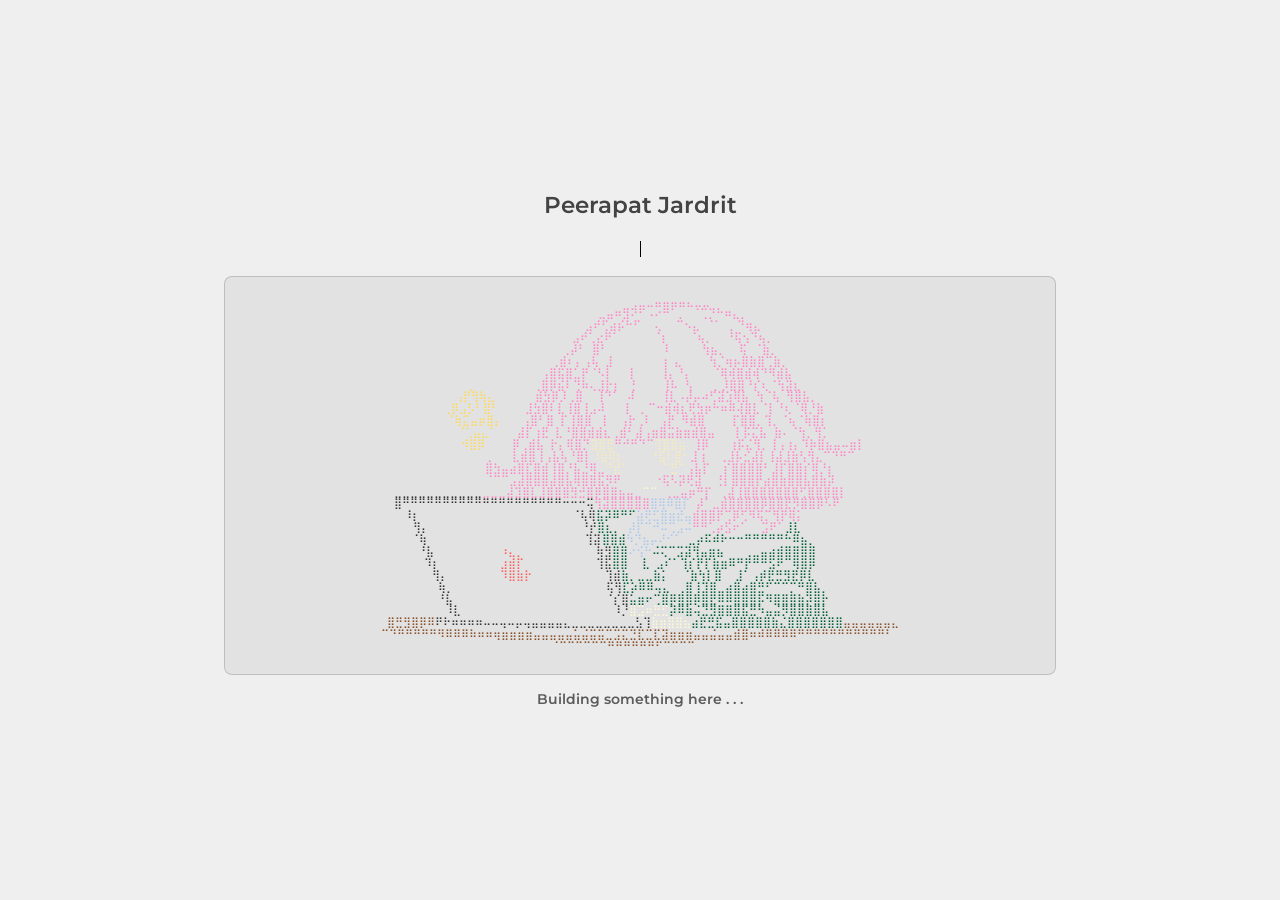
<file: index.html>
<!doctype html>
<html lang="en">
  <head>
    <meta charset="utf-8" />
    <meta name="viewport" content="width=device-width, initial-scale=1" />
    <title>Peerapat-J</title>
    <meta
      name="description"
      content="A temporary page while this site is being rebuilt."
    />
    <link rel="preconnect" href="https://fonts.googleapis.com" />
    <link rel="preconnect" href="https://fonts.gstatic.com" crossorigin />
    <link
      href="https://fonts.googleapis.com/css2?family=Merriweather:wght@400;900&family=Montserrat:wght@600&display=swap"
      rel="stylesheet"
    />
    <link rel="stylesheet" href="styles.css?v=20260425-3" />
    <link
      rel="icon"
      href="data:image/svg+xml,%3Csvg xmlns='http://www.w3.org/2000/svg' viewBox='0 0 100 100'%3E%3Ctext y='0.9em' font-size='90'%3E%F0%9F%90%BF%EF%B8%8F%3C/text%3E%3C/svg%3E"
    />
  </head>
  <body>
    <main class="page home">
      <p class="site-name">Peerapat Jardrit</p>
      <section class="status" aria-labelledby="page-title">
        <h1
          id="page-title"
          class="typewriter"
          aria-label="Under implementation . . . squirrel"
        >
          <span aria-hidden="true">Under implementation . . . 🐿️</span>
        </h1>
      </section>

      <section class="terminal-preview" aria-label="ASCII art preview">
        <pre aria-hidden="true" class="ascii-art">                         <span class="ascii-hair">       ⢀⣀⣀⣤⣤⣤⣤⣄⣀⣀                     </span>  
                         <span class="ascii-hair">   ⣀⣤⠶⣻⠝⠋⠠⠔⠛⠁⡀ ⠈⢉⡙⠓⠶⣄⡀                </span>  
                         <span class="ascii-hair"> ⣠⠞⢋⣴⡮⠓⠋  ⢄  ⠉⠢⣄ ⠈⠁ ⡀⠙⢶⣄              </span>  
                        <span class="ascii-hair">⣠⠞⢁⣔⠟⠁     ⠈⡆   ⠈⢦⡀  ⠘⢯⢢⠙⢦⡀            </span>  
                      <span class="ascii-hair">⢀⡼⠃ ⣿⠃        ⠸     ⢳⣦⡀  ⢯ ⠈⣷⡀           </span>  
                     <span class="ascii-hair">⢀⣾⠆⡄⢠⢧ ⣸       ⢰ ⣄    ⢳⡈⢶⡦⣿⣷⣿⢉⣷⡀          </span>  
                    <span class="ascii-hair">⢠⣿⣯⣿⣁⡟⠈⠣⡇  ⢸    ⢸⡄⠘⡄   ⠈⢿⢾⣿⣾⢾⠙⠻⣾⣧          </span>  
<span class="ascii-exclamation">         ⢀        </span><span class="ascii-hair"> ⢀⣿⡿⣮⠇⢙⠷⢄⣸⡗⡆ ⢘    ⢸⠧ ⢣   ⡀⡸⣿⣿⠘⡎⢆⠈⢳⣽⣆         </span>  
<span class="ascii-exclamation">        ⢠⡟⢻⢷⣄     </span><span class="ascii-hair"> ⣾⣳⡿⡸⢀⣿  ⢸⠙⠁ ⠼    ⢸⣇⠠⡼⡤⠴⢋⣽⣱⢿⣧ ⢳⠈⢧ ⢻⣿⣧⡀       </span>  
<span class="ascii-exclamation">       ⢀⡿⣠⡣⠃⣿⠃    </span><span class="ascii-hair">⣸⣳⣿⠇⣇⢸⣿⢸⣠⠼   ⡇ ⡀⠉⠒⣾⢾⣆⢟⣳⡶⠓⠶⠿⢼⣿⣇⠈⡇⠘⢆⠈⢿⡘⣷         </span>
<span class="ascii-exclamation">       ⠈⢷⣍⣤⡶⣿⡄   </span><span class="ascii-hair">⢠⣿⠃⣿ ⡏⢸⣿⣿ ⢸  ⢠⡗⢀⠇ ⢠⡟ ⠻⣾⣿    ⡏⣿⣿⡀⢹⡀⠈⢦⠈⢷⣿⡆        </span>
<span class="ascii-exclamation">         ⠈⢁⣤⣄⠁   </span><span class="ascii-hair">⣼⡏⢰⣟ ⣇⠘⣿⣿⣾⣾⣆⢀⣾⠃⣼⢠⣶⣿⣭⣷⣶⣾⣿⣤   ⡇⡯⣍⣧ ⣷⠄⠈⢳⡀⢻⡁        </span>
<span class="ascii-exclamation">          ⠺⣿⡿    </span><span class="ascii-hair">⡿⢀⣾⣧ ⡗⡄⢿⣿⡙</span><span class="ascii-eyes">⣽⣿⣟<span class="ascii-hair">⠛⠚⠛⠙⠉</span>⢹⣿⣿⣦ </span><span class="ascii-hair">⢸⡿   ⢰⡯⣌⢻⡀⢸⢠⢰⡄⠹⡷⣿⣦⣤⠤⣶⡇   </span>
<span class="ascii-exclamation">             </span><span class="ascii-hair">⢀   ⣇⣾⣿⢸⢠⣧⢧⠘⣿⡇</span><span class="ascii-eyes">⠸⣿⢿⡆    ⠘⣯⠇⣿⠂</span><span class="ascii-hair">⣸⢰  ⢀⣸⡧⣊⣼⡇⢸⣼⣸⣷⢣⢻⣄⠉⠙⠛⠉    </span>
            <span class="ascii-hair"> ⣿⣳⣤⣴⣿⣏⣿⣾⢸⣿⡘⣧⣘⢿⣀</span><span class="ascii-eyes">⠙⣞⠁</span>     <span class="ascii-eyes">⠉⣛⠉</span><span class="ascii-hair">⢠⣧⡏  ⡎⣿⣿⣿⣿⠃⣸⡏⣿⣿⡎⢿⡘⡆       </span>
            <span class="ascii-hair"> ⠈⠉⠉⣠⣼⣿⣿⣿⣼⣿⣧⢿⣿⣿⣯⡻⠟</span>     <span class="ascii-hair">⠐⢯⠣⡽⢟⣽  ⢘⡇⣿⣿⣿⡟⣴⣿⣷⣿⣿⣧⣿⣷⡽       </span>
 ⣀⣀⣀⣀⣀⣀⣀⣀⣀⣀⣀<span class="ascii-hair">⣀⣀⣀⣼⣹⣿⣇⣸⣿⣿⣿⣻⣚⣿⡿⣿⣿⣦⣤⣀</span><span class="ascii-skin">⠉⠉</span> <span class="ascii-hair">⢀⣀⣤⡶⠛⡏ ⢀⣼⢸⣿⣿⣿⣿⣿⣿⣿⢋⣿⣿⣿⣿⡇       </span>
 ⣿⠛⠛⠛⠛⠛⠛⠛⠛⠛⠛⠛⠛⠛⠛⠛⠛⠛⠛⠛⠛⠒⠒⠒⢭<span class="ascii-hair">⢻⣽⣿⣿⣿⣿⣿</span><span class="ascii-shirt">⣿⢿⠿⣿⡏ </span><span class="ascii-hair">⡼⠁⣀⣾⣿⣿⣿⣿⡿⣿⣿⣟⡻⣿⣿⡿⠣⠟        </span>
⠸⡆                       ⠈⢧⢿<span class="ascii-cloth">⣯⡽⠿⠛⠋</span><span class="ascii-shirt">⣵⢟⣋⣿⣶⣞⣤</span><span class="ascii-hair">⣾⣿⣿⡟⢉⡿⢋⠻⢯⡉⢻⡟⢿⡅        </span>   
 ⢻⡄                       ⠘⡞<span class="ascii-cloth">⣿⣆⡀</span><span class="ascii-shirt"> ⡼⡏⠉⠚⠭⢉⣠⠬</span><span class="ascii-hair">⠛⠛⢁⡴⣫⠖⠁  ⣩⠟⠁</span><span class="ascii-cloth">⣸⣇</span><span class="ascii-hair">        </span>   
 ⠈⢷        <span class="ascii-fire">              </span>  ⢹⣽<span class="ascii-cloth">⣿⣿⣾</span><span class="ascii-shirt">⠳⡙⣦⡤⠜⠊⠁ </span><span class="ascii-cloth">⣀⡴⠯⠾⠗⠒⠒⠛⠛⠛⠛⠛⠓⠿⣦⡀      </span>   
  ⠘⣧       <span class="ascii-fire">   ⠰⣄⡀        </span>   ⢷⣻<span class="ascii-cloth">⣿⣿</span><span class="ascii-shirt">⠔⢪⠓</span><span class="ascii-cloth">⠬⢍⠉</span><span class="ascii-cloth">⣩⣽⢻⣤⣶⣦   ⢀⣀⣤⣴⣾⣿⣿⣿⣿      </span>   
   ⠹⡆      <span class="ascii-fire">   ⣰⣾⡏        </span>   ⢹⣯<span class="ascii-cloth">⣿⣿  ⣇ ⣠⠎⠁⢹⡎⡟⡏⣷⣶⠿⠛⡟⠛⠛⣫⠟⠉⢿⣿⡿      </span>   
    ⢻⡄     <span class="ascii-fire">   ⠹⣿⣷⡗       </span>    ⢹⣾<span class="ascii-cloth">⣷⡀⣀⣀⣷⡅  ⠈⣷⢳⡇⣿  ⣸⠁⢠⡾⣟⣛⣻⣟⡿⣇      </span>   
     ⢷⡀                       ⢯⢻<span class="ascii-cloth">⣏⡵⠿⠿⢤⣄ ⢀⣿⢸⣹⣿⣀⣴⣿⣴⣿⣛⠋⠉⠉⡉⠛⣿⣧⡀    </span>   
     ⠘⣧                       ⠈⡎⣿<span class="ascii-cloth">⣥⣶⠖⢉⣿⡿⣿⣿⡿⣿⣟⠿⠿⣿⣿⣿⡯⠻⣿⣿⣿⣷⡽⣿⡗    </span>   
      ⠸⣇                       ⠸⡘<span class="ascii-skin">⣿⣩⠶⣛⣋</span><span class="ascii-cloth">⡽⠿⣷⢬⣙⣻⣿⣿⣿⣯⣛⠳⣤⣬⡻⣿⣿⣿⣿⣧    </span>   
 <span class="ascii-table">⣿⣛⣻⣿⡿⠿</span>⠟⠗⠶⠶⠶⠶⠤⠤⢤⠤⡤⢤⣤⣤⣤⣤⣄⣀⣀⣀⣀⣀⣀⣀⣀⣣⢹<span class="ascii-skin">⣷⣶⣿⣿⣦</span><span class="ascii-cloth">⣴⣟⣛⣯⣤⣿⣿⣿⣿⣿⣷⣌⣿⣿⣿⣿⣿⣿⣿</span><span class="ascii-table">⣤⣤⣤⣤⣤⣤⣄</span>
<span class="ascii-table">⠉⠙⠛⠛⠛⠛⠛⠻⠿⠿⠿⠷⠶⠶⢶⣶⣶⣶⣶⣤⣤⣤⣤⣤⣥⣬⣭⣭⣉⣩⣍⣙⣏⣉⣏⣽⣶⣶⣶⣤⣤⣬⣤⣤⣾⣿⠶⠾⠿⠿⠿⠿⠛⠛⠛⠛⠛⠛⠛⠛⠛⠛⠛⠃</span> 
<span class="ascii-table">                     ⠈⠉⠉⠉⠉⠉⠉⠛⠛⠛⠛⠛⠛⠋⠉⠉⠉⠉</span>                          </pre>
      </section>

      <p class="status-note">Building something here . . .</p>
    </main>
  </body>
</html>
</file>
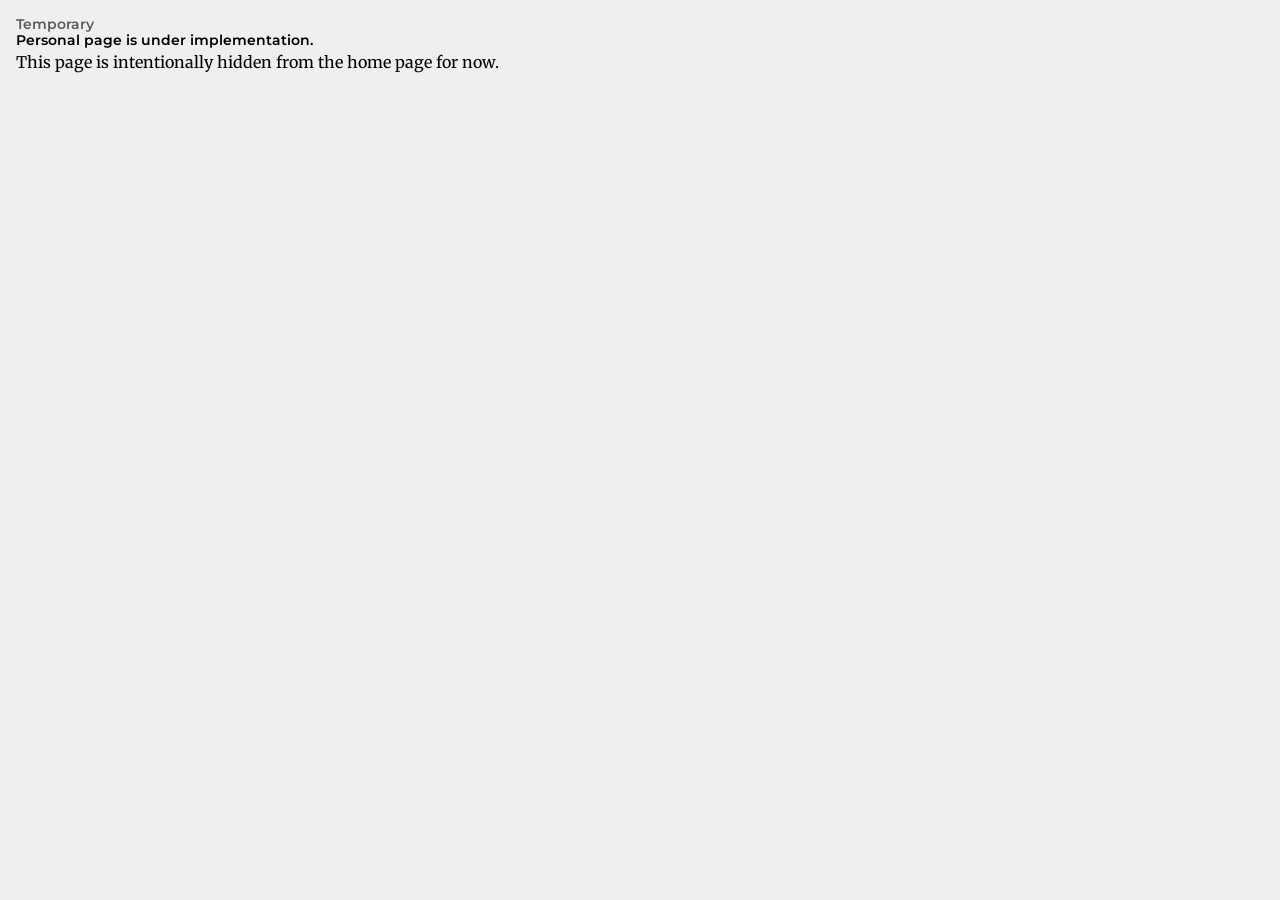
<file: about.html>
<!doctype html>
<html lang="en">
  <head>
    <meta charset="utf-8" />
    <meta name="viewport" content="width=device-width, initial-scale=1" />
    <title>About</title>
    <meta name="description" content="This page is temporarily unavailable." />
    <meta name="robots" content="noindex, nofollow" />
    <link rel="preconnect" href="https://fonts.googleapis.com" />
    <link rel="preconnect" href="https://fonts.gstatic.com" crossorigin />
    <link
      href="https://fonts.googleapis.com/css2?family=Merriweather:wght@400;900&family=Montserrat:wght@600&display=swap"
      rel="stylesheet"
    />
    <link rel="stylesheet" href="styles.css" />
    <link
      rel="icon"
      href="data:image/svg+xml,%3Csvg xmlns='http://www.w3.org/2000/svg' viewBox='0 0 100 100'%3E%3Ctext x='50' y='68' text-anchor='middle' font-size='64' font-family='monospace'%3EB%3C/text%3E%3C/svg%3E"
    />
  </head>
  <body>
    <main class="page">
      <p class="eyebrow">Temporary</p>
      <h1>Personal page is under implementation.</h1>
      <p>This page is intentionally hidden from the home page for now.</p>
    </main>
  </body>
</html>
</file>
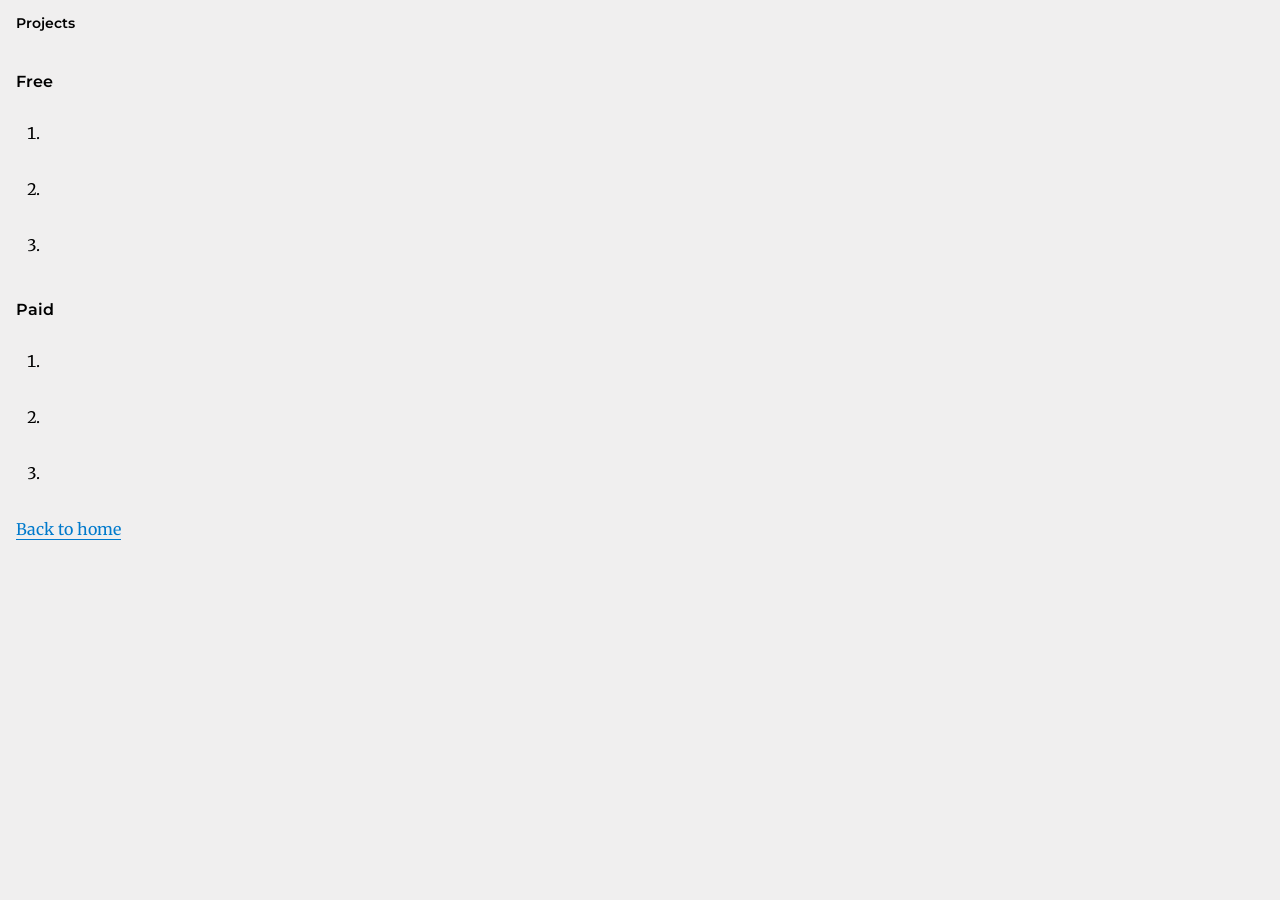
<file: projects.html>
<!doctype html>
<html lang="en">
  <head>
    <meta charset="utf-8" />
    <meta name="viewport" content="width=device-width, initial-scale=1" />
    <title>Projects | Peerapat Jardrit</title>
    <meta
      name="description"
      content="Free and paid macOS apps and tools by Peerapat Jardrit."
    />
    <link rel="preconnect" href="https://fonts.googleapis.com" />
    <link rel="preconnect" href="https://fonts.gstatic.com" crossorigin />
    <link
      href="https://fonts.googleapis.com/css2?family=Merriweather:wght@400;900&family=Montserrat:wght@600&display=swap"
      rel="stylesheet"
    />
    <link rel="stylesheet" href="styles.css" />
    <link
      rel="icon"
      href="data:image/svg+xml,%3Csvg xmlns='http://www.w3.org/2000/svg' viewBox='0 0 100 100'%3E%3Ctext y='0.9em' font-size='90'%3E%F0%9F%90%BF%EF%B8%8F%3C/text%3E%3C/svg%3E"
    />
  </head>
  <body>
    <main class="page">
      <h1>Projects</h1>

      <section>
        <h2>Free</h2>
        <ol>
          <li></li>
          <li></li>
          <li></li>
        </ol>
      </section>

      <section>
        <h2>Paid</h2>
        <ol>
          <li></li>
          <li></li>
          <li></li>
        </ol>
      </section>

      <p><a href="index.html">Back to home</a></p>
    </main>
  </body>
</html>
</file>
<file: styles.css>
:root {
  color-scheme: light dark;
  --bg: #f0efef;
  --text: #000;
  --link: #007acc;
}

* {
  box-sizing: border-box;
}

html {
  scroll-behavior: smooth;
}

body {
  margin: 0;
  background: var(--bg);
  color: var(--text);
  font-family: "Merriweather", Georgia, serif;
  font-size: 16px;
  line-height: 1.75;
  font-weight: 400;
  font-kerning: normal;
  word-wrap: break-word;
}

a {
  color: var(--link);
  text-decoration: none;
  box-shadow: 0 1px 0 0 currentColor;
}

a:hover {
  box-shadow: none;
}

.page {
  margin: 0 auto;
  padding: 1rem;
  width: min(100%, 116rem);
}

.home {
  min-height: 100svh;
  display: grid;
  align-content: center;
  gap: 1rem;
  justify-items: center;
}

.site-name {
  margin: 0 0 0.35rem;
  color: color-mix(in srgb, var(--text) 72%, transparent);
  font-family: Montserrat, sans-serif;
  font-size: 1.4427rem;
  font-weight: 600;
  line-height: 1.2;
  text-align: center;
}

.status {
  max-width: 32rem;
  text-align: center;
}

h1,
p {
  margin-top: 0;
}

h1 {
  margin-bottom: 0;
  color: inherit;
  font-family: Montserrat, sans-serif;
  font-size: 0.875rem;
  font-weight: 600;
  letter-spacing: 0;
  line-height: 1.1;
  text-rendering: optimizeLegibility;
}

.typewriter span {
  display: inline-block;
  max-width: 0;
  overflow: hidden;
  border-right: 0.08em solid currentColor;
  animation:
    type-title 26s steps(36, end) infinite,
    cursor 0.8s step-end infinite;
  white-space: pre;
}

h2 {
  margin-top: 2.625rem;
  margin-bottom: 1.75rem;
  color: inherit;
  font-family: Montserrat, sans-serif;
  font-size: 1rem;
  font-weight: 600;
  line-height: 1.1;
}

section {
  padding: 0;
}

.eyebrow {
  margin-bottom: 0;
  color: color-mix(in srgb, var(--text) 62%, transparent);
  font-family: Montserrat, sans-serif;
  font-size: 0.875rem;
  font-weight: 600;
  letter-spacing: 0;
  line-height: 1.2;
}

p,
li {
  margin-bottom: 1.75rem;
}

ol {
  margin: 0 0 1.75rem 1.75rem;
  padding: 0;
}

li {
  min-height: 1.75rem;
  padding-left: 0.35rem;
}

.terminal-preview {
  width: min(100%, 52rem);
  overflow: hidden;
  border: 1px solid color-mix(in srgb, var(--text) 16%, transparent);
  border-radius: 8px;
  background: color-mix(in srgb, var(--text) 5%, transparent);
}

.terminal-preview pre {
  max-height: min(52svh, 28rem);
  overflow: auto;
  margin: 0;
  padding: 1.25rem;
  color: color-mix(in srgb, var(--text) 76%, transparent);
  font-family: "Courier New", ui-monospace, SFMono-Regular, Menlo, Consolas,
    monospace;
  font-size: clamp(0.42rem, 0.86vw, 0.72rem);
  line-height: 1.08;
  text-align: center;
  white-space: pre;
}

.ascii-hair {
  color: #ff84c6;
}

.ascii-exclamation {
  color: #ffd84d;
}

.ascii-fire {
  color: #ff5a5a;
}

.ascii-cloth {
  color: #006039;
}

.ascii-skin {
  color: #fdfbd4;
}

.ascii-eyes {
  color: #f9ecb6;
}

.ascii-table {
  color: #895129;
}

.ascii-shirt {
  color: #a9c7ee;
}

.status-note {
  margin: 0;
  color: color-mix(in srgb, var(--text) 62%, transparent);
  font-family: Montserrat, sans-serif;
  font-size: 0.875rem;
  font-weight: 600;
  line-height: 1.2;
  text-align: center;
  white-space: pre;
}

@keyframes type-title {
  0% {
    max-width: 0;
  }

  12%,
  92% {
    max-width: 42ch;
  }

  100% {
    max-width: 0;
  }
}

@keyframes cursor {
  50% {
    border-color: transparent;
  }
}

@media (max-width: 560px) {
  .page {
    padding-right: 1.3125rem;
    padding-left: 1.3125rem;
  }
}

@media (prefers-color-scheme: dark) {
  :root {
    --bg: #222;
    --text: #d3d3d3;
    --link: #add8e6;
  }
}
</file>
